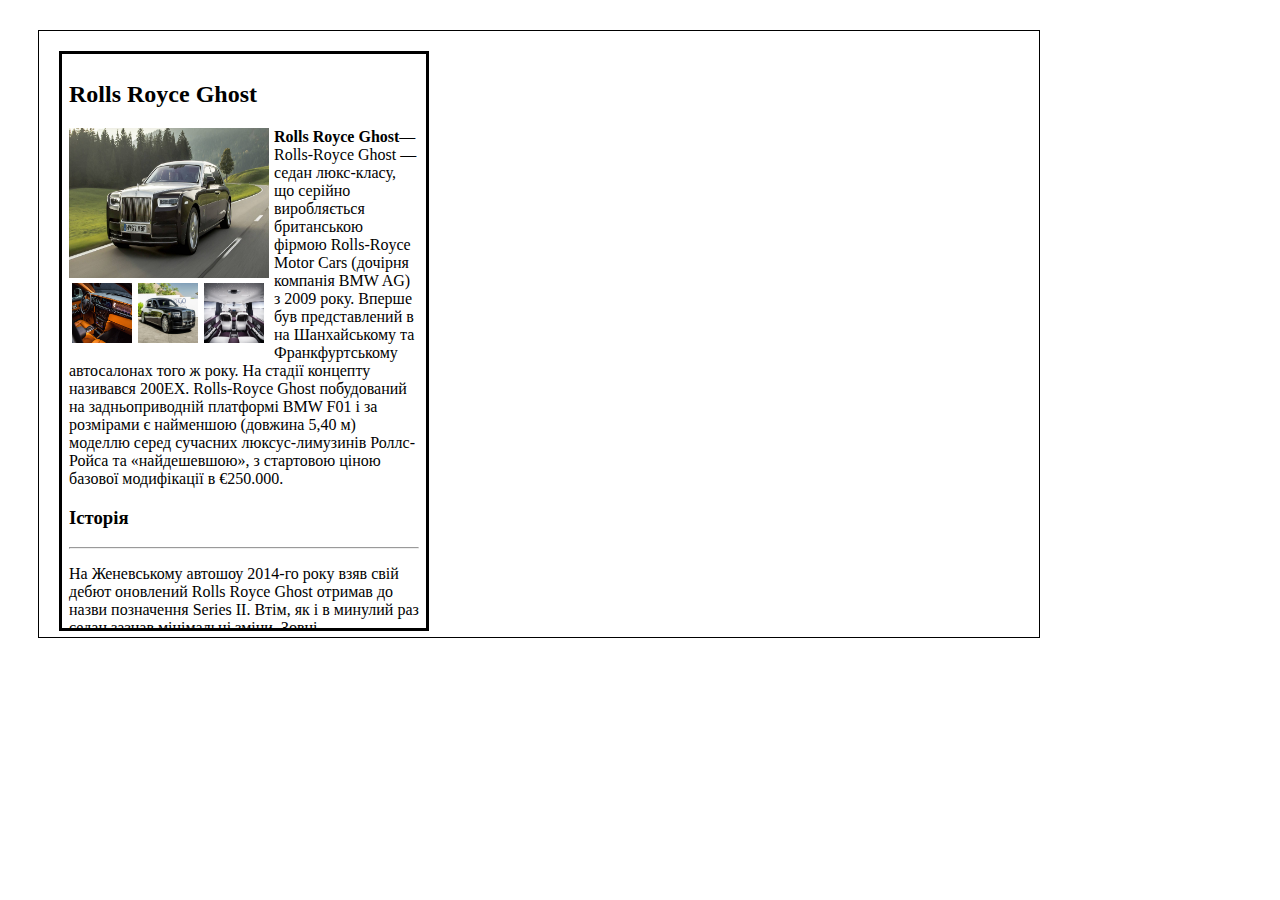
<file: Auto/index.html>
<!DOCTYPE html>
<html lang="en">
<head>
    <meta charset="UTF-8">
    <title>Document</title>
    <link rel="stylesheet" type="text/css" href="css/style.css">
</head>
<body>
   <div class="main">
       <div class="daughter">
          <h2>Rolls Royce Ghost</h2>
           <div class="picture1"><img class="picture1" src="image1.jpg"></div>
           <div class="boxpicture2">
              <img class="picture2" src="image2.jpg">
              <img class="picture2" src="image3.jpg">
              <img class="picture2" src="image4.jpg">
           
       </div>
       <p><b>Rolls Royce Ghost</b>—Rolls-Royce Ghost — седан люкс-класу, що серійно виробляється британською фірмою Rolls-Royce Motor Cars (дочірня компанія BMW AG) з 2009 року. Вперше був представлений в на Шанхайському та Франкфуртському автосалонах того ж року. На стадії концепту називався 200EX.

Rolls-Royce Ghost побудований на задньоприводній платформі BMW F01 і за розмірами є найменшою (довжина 5,40 м) моделлю серед сучасних люксус-лимузинів Роллс-Ройса та «найдешевшою», з стартовою ціною базової модифікації в €250.000. </p>
       <h3>Історія</h3>
       <hr>
       <p>На Женевському автошоу 2014-го року взяв свій дебют оновлений Rolls Royce Ghost отримав до назви позначення Series II. Втім, як і в минулий раз седан зазнав мінімальні зміни.

Зовні аристократичний седан легко відрізнити по головній оптиці зміненої форми, яка до того ж обзавелася секціями світлодіодного типу розмістилися по контуру фар.

В початку 2014-го Rolls Royce Ghost отримав в своє розпорядження модифікацію V-Specification. Головною виділяється особливістю цього виконання, є наявність під капотом форсованого до 601 кінської сили силового агрегату V12, об'ємом 6,6 літра.</p>
       
   </div>
    
</body>
</html>
</file>
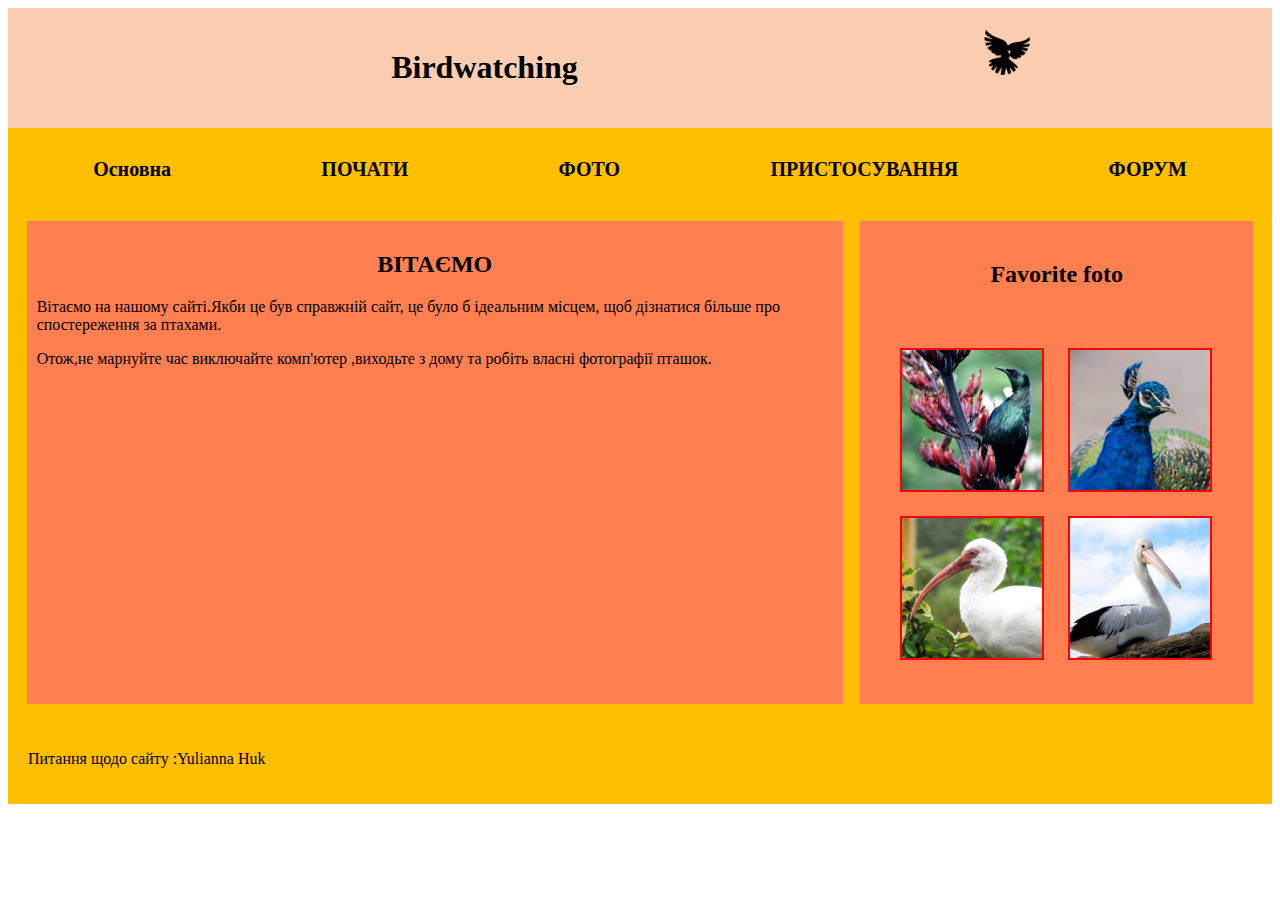
<file: birds/index.html>
<!DOCTYPE html>
<html lang="en">
<head>
    <meta charset="UTF-8">
    <title>Document</title>
     <link rel="stylesheet" href="css/style.css">
</head>
<body>
   <div class="header">
       <div class="he-1">
           <h1 align='center'>Birdwatching</h1>
       </div>       
       <div class="he-2">
           <img src="image/dove.png" alt="">
       </div>
       
   </div> 
   <div class="menu">
       <div class="menu-1">
           <div><b>Основна</b></div>
       
       </div> 
       <div class="menu-2">
           <div><b>ПОЧАТИ</b></div>
        
       </div> 
       <div class="menu-3">
           <div><b>ФОТО</b></div>
       
       </div> 
       <div class="menu-4">
           <div><b>ПРИСТОСУВАННЯ</b></div>
       
       </div>    
       <div class="menu-5">
           <div><b>ФОРУМ</b></div>        
       
       </div>  
    </div>      
    <div class="content">
        <div class="block-1">
           <h2 align='center' >ВІТАЄМО</h2>
           <p>Вітаємо на нашому сайті.Якби це був справжній сайт, це було б ідеальним місцем, щоб дізнатися більше про спостереження за птахами.</p>
           <p>Отож,не марнуйте час виключайте комп'ютер ,виходьте з дому та робіть власні фотографії пташок.</p>
       
       </div> 
        <div class="block-2">
           
           <div class="block-2-1">
               <h2 align='center'>Favorite foto</h2>
           </div>
           <div class="block-2-2">
            <div>
                  <img src="image/favorite-1.jpg" alt="">
                  <img src="image/favorite-2.jpg" alt="">
                  <img src="image/favorite-3.jpg" alt="">
                  <img src="image/favorite-4.jpg" alt=""> 
            </div>
           </div>
       </div>    
   </div>
   <div class="footer">
       <div>
           <p>Питання щодо сайту :Yulianna Huk</p>
       </div>
    
</body>
</html>
</file>
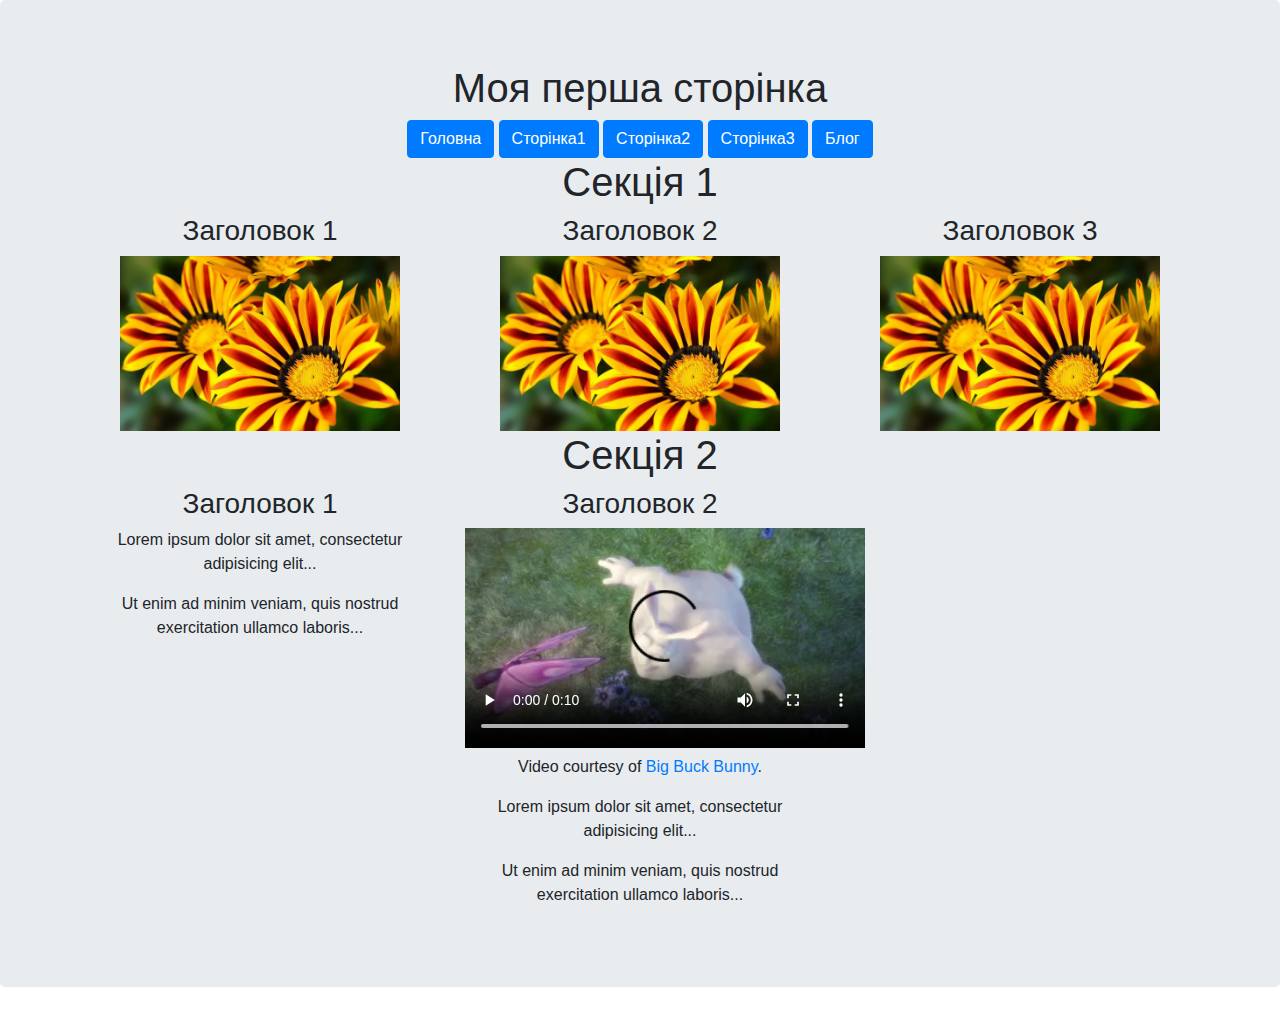
<file: Bootstrap 1/index.html>
<!DOCTYPE html>
<html lang="en">
<head>
    <meta charset="UTF-8">
    <title>Document</title>
    <meta name="viewport" content="width=device-width, initial-scale=1">
  <link rel="stylesheet" href="https://maxcdn.bootstrapcdn.com/bootstrap/4.3.1/css/bootstrap.min.css">
</head>
<body>
     <div class="jumbotron text-center">
  <h1>Моя перша сторінка</h1>
  <div class="container">
  <button type="button" class="btn btn-primary">Головна</button>
    <button type="button" class="btn btn-primary">Сторінка1</button>
      <a href="index1.html" > <button type="button" class="btn btn-primary">Сторінка2</button></a>
      <a href="index2.html"  ><button type="button" class="btn btn-primary">Сторінка3</button></a>
    
     <button type="button" class="btn btn-primary">Блог</button>

</div>
   	<div class="container"><h1>Секція 1</h1>
<div class="row">
<div class="col-sm-4">
<h3>Заголовок 1</h3>
<img src="img/0_8eb56_842bba74_XL-640x400.jpg" width= "80%" >

</div>
<div class="col-sm-4">
<h3>Заголовок 2</h3>
<img src="img/0_8eb56_842bba74_XL-640x400.jpg" width= "80%" >

</div>
<div class="col-sm-4">
<h3>Заголовок 3</h3>
<img src="img/0_8eb56_842bba74_XL-640x400.jpg" width= "80%" >

</div>
</div>
</div>
   	<div class="container"><h1>Секція 2</h1>
<div class="row">
<div class="col-sm-4">
<h3>Заголовок 1</h3>
<p>Lorem ipsum dolor sit amet, consectetur adipisicing elit...</p>
<p>Ut enim ad minim veniam, quis nostrud exercitation ullamco laboris...</p>
</div>
<div class="col-sm-4">
<h3>Заголовок 2</h3>
<video width="400" controls>
<source src="video/mov_bbb.mp4" type="video/mp4">

</video>
<p>
Video courtesy of
<a href="https://www.bigbuckbunny.org/" target="_blank">Big Buck Bunny</a>.
</p>
<p>Lorem ipsum dolor sit amet, consectetur adipisicing elit...</p>
<p>Ut enim ad minim veniam, quis nostrud exercitation ullamco laboris...</p>
</div>
</div>
</div>
    
</body>
</html>
</file>
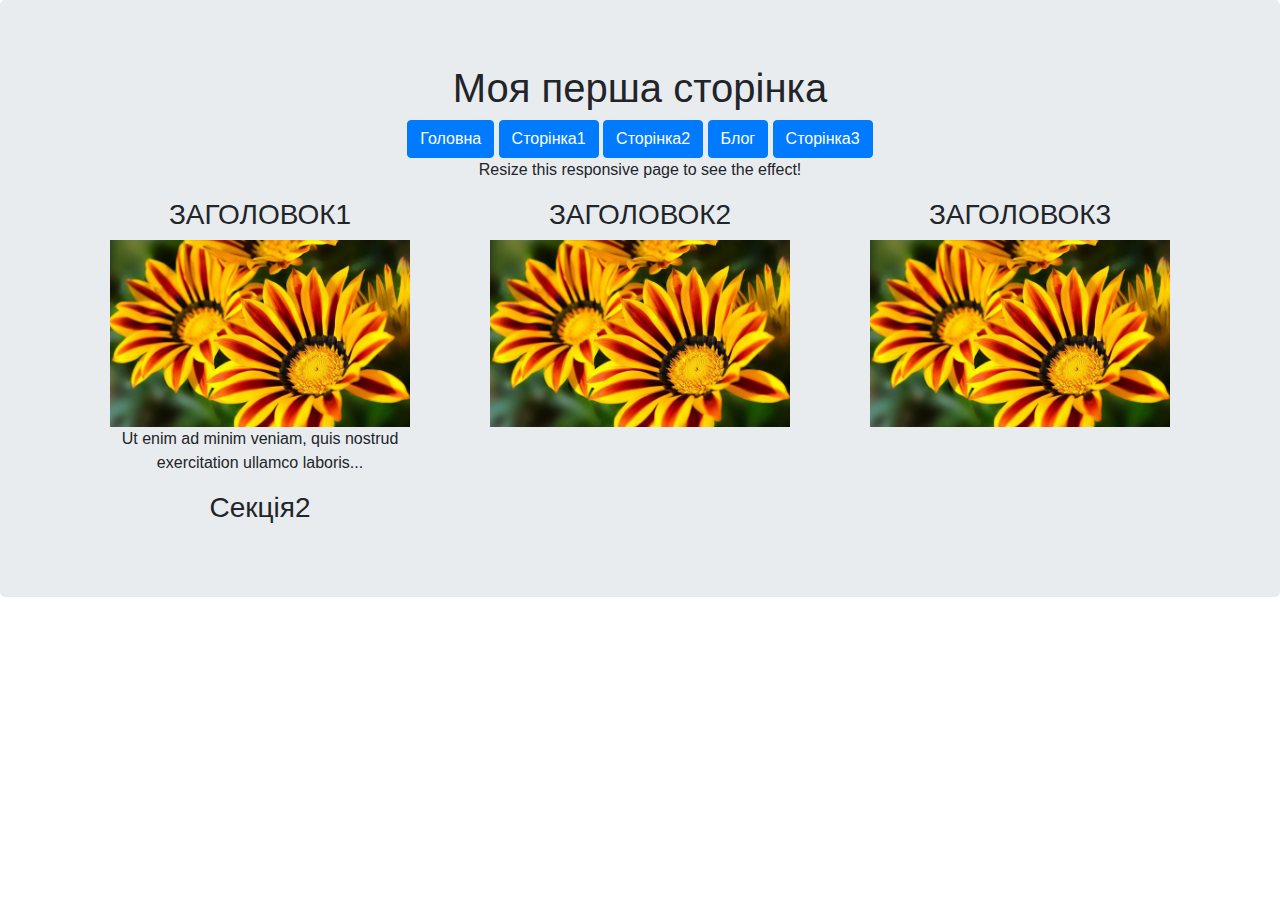
<file: Bootstrap/index2.html>
<!DOCTYPE html>
<html lang="en">
<head>
     <title>Bootstrap Example</title>
  <meta charset="utf-8">
  <meta name="viewport" content="width=device-width, initial-scale=1">
  <link rel="stylesheet" href="https://maxcdn.bootstrapcdn.com/bootstrap/4.3.1/css/bootstrap.min.css">
  
</head>
<body>
  <div class="jumbotron text-center">
  <h1>Моя перша сторінка</h1>
  <div class="container">
  <button type="button" class="btn btn-primary">Головна</button>
    <button type="button" class="btn btn-primary">Сторінка1</button>
     <button type="button" class="btn btn-primary">Сторінка2</button>
      <button type="button" class="btn btn-primary">Блог</button>
    
     <button type="button" class="btn btn-primary">Сторінка3</button>

  <p>Resize this responsive page to see the effect!</p> 
</div>
 
  
<div class="container">
  <div class="row">
    <div class="col-sm-4">
     <div class="img"></div>
      <h3>ЗАГОЛОВОК1</h3>
      <img src="img/0_8eb56_842bba74_XL-640x400.jpg" alt="" width="300">
      <p>Ut enim ad minim veniam, quis nostrud exercitation ullamco laboris...</p>
    </div>
    <div class="col-sm-4">
      <h3>ЗАГОЛОВОК2</h3>
      <img src="img/0_8eb56_842bba74_XL-640x400.jpg" alt="" width="300">
      <p></p>
      <p></p>
    </div>
    <div class="col-sm-4">
      
        <h3>ЗАГОЛОВОК3<h3>
      <img src="img/0_8eb56_842bba74_XL-640x400.jpg" alt="" width="300">
      <p></p>
      <p></p>
    </div>
    
    <div class="container">
  <div class="row">
    <div class="col-sm-4">
     <div class="img"></div>
        <h3>Секція2</h3>
    
    </div>
    <div class="col-sm-8>
     <video width="320" height="240" controls>
  <source src="mov_bbb.mp4" type="video/mp4">
</video>
      <p></p>
      <p></p>
    </div>
    
 

 

   
 <script src="https://ajax.googleapis.com/ajax/libs/jquery/3.3.1/jquery.min.js"></script>
  <script src="https://cdnjs.cloudflare.com/ajax/libs/popper.js/1.14.7/umd/popper.min.js"></script>
  <script src="https://maxcdn.bootstrapcdn.com/bootstrap/4.3.1/js/bootstrap.min.js"></script>   
</body>
</html>
</file>
<file: Auto/css/style.css>
.main{
    width: 1000px;
    height: 606px;
    border: 1px solid black;
    margin: 30px;
}
.daughter{
    width: 350px;
    height: 560px;
    float: left;
    overflow: scroll;
    border: 3px solid black;
    margin: 20px;
    padding: 7px;
    }
.picture1{
    height: 150px;
    width: 200px;
    float: left;
    margin-right: 5px;
}
.picture2{
    margin:5px 3px 5px ;
    height: 60px;
    width: 60px;
    float: left;
    
}
.boxpicture2{
    width: 205px;
    height: 70px;
    float:left;
    }
</file>
<file: birds/css/style.css>
div{
    border: 1px #444;
    padding: 10px;
}
.menu{
    display: flex;
    flex-direction: row;
    justify-content: space-around;
    background-color: #FFBF00;
    border-bottom: 10px grey;
    
}
.header{
    display: flex;
    flex-direction: row;
    justify-content: space-around;
    background-color: #FBCEB1;
}
.content{
    display: flex;
    flex-direction: row;
    justify-content: space-around;
    background-color:#FFBF00 ;
}
.menu div{
    background-color: #FFBF00;
    border: 2px red;
    font-size: 20px;
    
}
.he-1{
    width: 70%;
    font-family:"Lucida Console", Monaco;
}
.he-2{
    width: 20%;
}
.block-1{
     width: 64%; 
     background-color: #FF7F50;
} 
.block-2{
    width: 30%;
    background-color: #FF7F50;
}
.he-2 img{
    width: 20%;
}
.block-2-2 img{
    border: 2px red solid;
    width: 42%;
    margin: 10px;
}
.footer{
    background-color:#FFBF00; 
}
</file>
